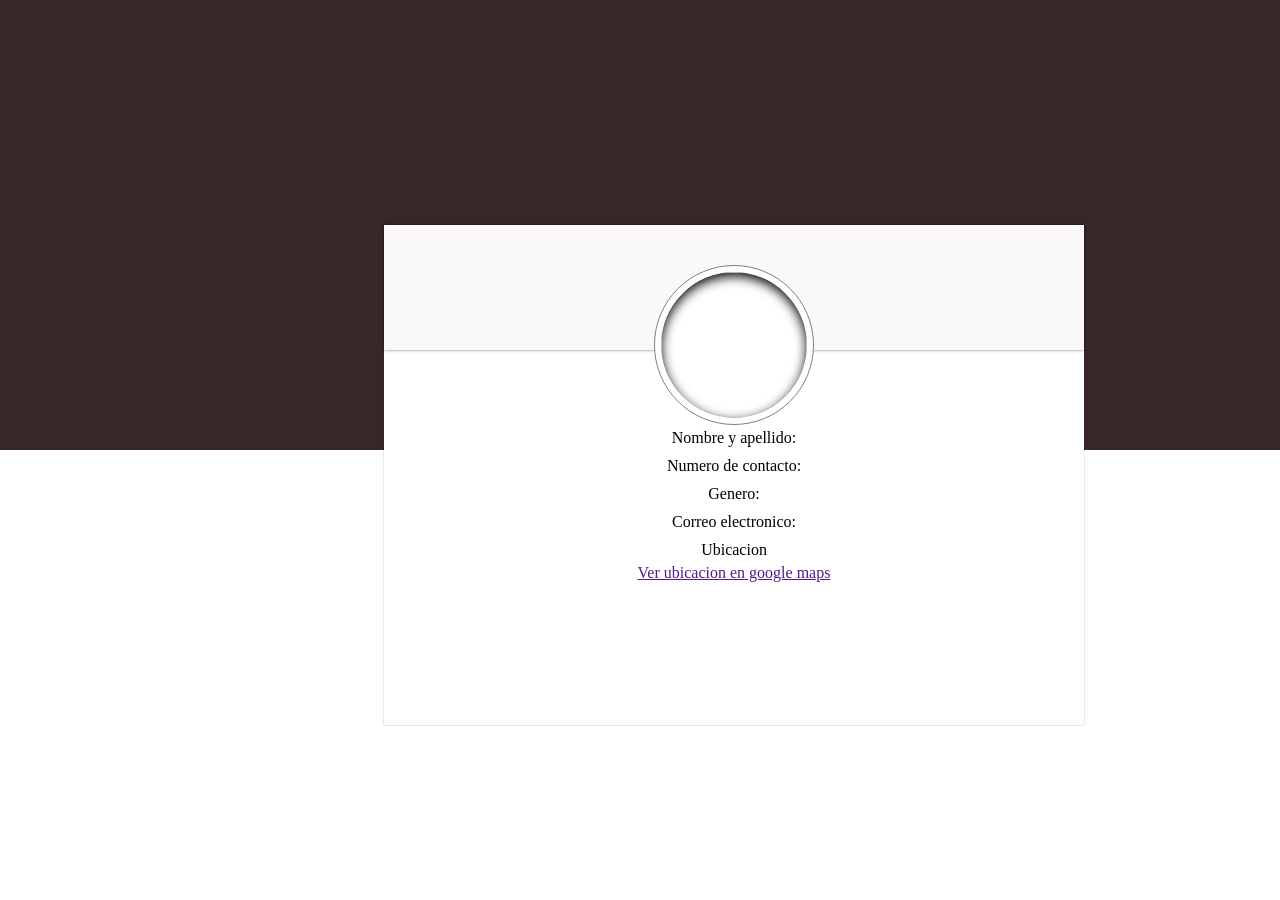
<file: proyectos/random_user/perfil/perfil.html>
<!DOCTYPE html>
<html lang="en">

<head>
  <meta charset="UTF-8">
  <meta name="viewport" content="width=device-width, initial-scale=1.0">
  <link rel="stylesheet" href="style.css">
  <title>Tarjeta</title>
</head>

<body>
  <div id="header">
    <div class="card">
      <div class="blanco">
        <div class="circle"></div>
      </div>
      <div class="info">
        <img id="avatar" alt="">
        <p>Nombre y apellido:</p>
        <h1 id="name"></h1>
        <h3 id="last-name"></h3>
        <p>Numero de contacto:</p>
        <strong class="phone"></strong>
        <p>Genero:</p>
        <strong class="gender"></strong>
        <p>Correo electronico:</p>
        <strong class="email"></strong>
        <p>Ubicacion</p>
        <a href="" id="ubication" target="_self">Ver ubicacion en google maps</a>


      </div>
    </div>
  </div>
</body>

<script>

  const datosGuardados = localStorage.getItem("usuarioSeleccionado");
  const link = document.querySelector("#ubication");

  if (datosGuardados) {
    const usuario = JSON.parse(datosGuardados);
    const lat = usuario.location.coordinates.latitude;
    const lon = usuario.location.coordinates.longitude;
    // imagen foto de perfil
    document.querySelector("#avatar").src = usuario.picture.large;
    // nombre del usurio
    document.querySelector("#name").textContent = usuario.name.first;
    // apellido del usuario
    document.querySelector("#last-name").textContent = usuario.name.last;
    // numero de contacto
    document.querySelector(".phone").textContent = usuario.cell;
    // genero del usuario
    document.querySelector(".gender").textContent = usuario.gender;
    // direccion electronica
    document.querySelector(".email").textContent = usuario.email;
    // ubicacion
    link.href = `https://www.google.com/earth?q=${lat},${lon}`;
    link.target = "_blank";


    console.log(usuario)

  }
</script>

</html>
</file>
<file: proyectos/random_user/perfil/style.css>
*{
  margin: 0;
  padding: 0;
  box-sizing: border-box;
}

#header{
  background-color:rgb(56, 39, 39);
  height:450px;
}

.card{
    position: relative;
    top: 50%;
    left: 30%;
    /* ---------------------------- */
    flex-direction: column;
  background: white;
  width: 700px;
  height: 500px;
  box-shadow: 0 0 1px rgba(0, 0, 0, .5);
}

.blanco{
  background: rgb(250, 248, 248);
  width: 100%;
  height: 25%;
  box-shadow: 0 0 3px rgba(0, 0, 0, .5);
}

img{
  border-radius: 50%;
  width: 150px;
  height: 150px;
  border: 2px solid white;
   box-shadow: inset 0px 4px 12px rgba(0, 0, 0, 4);
   justify-content: center  ;
   object-fit:cover ;
}

.info{
  position: relative;
  top: -80px;
  text-align: center;
}

.circle{
  background: white;
  width: 160px;
  height: 160px;
  border: 1px solid gray;
  border-radius: 50%;
/*  */
  position: relative;
  top: 40px;
  left:270px;
}

.card p{
  padding:5px;
}
</file>
